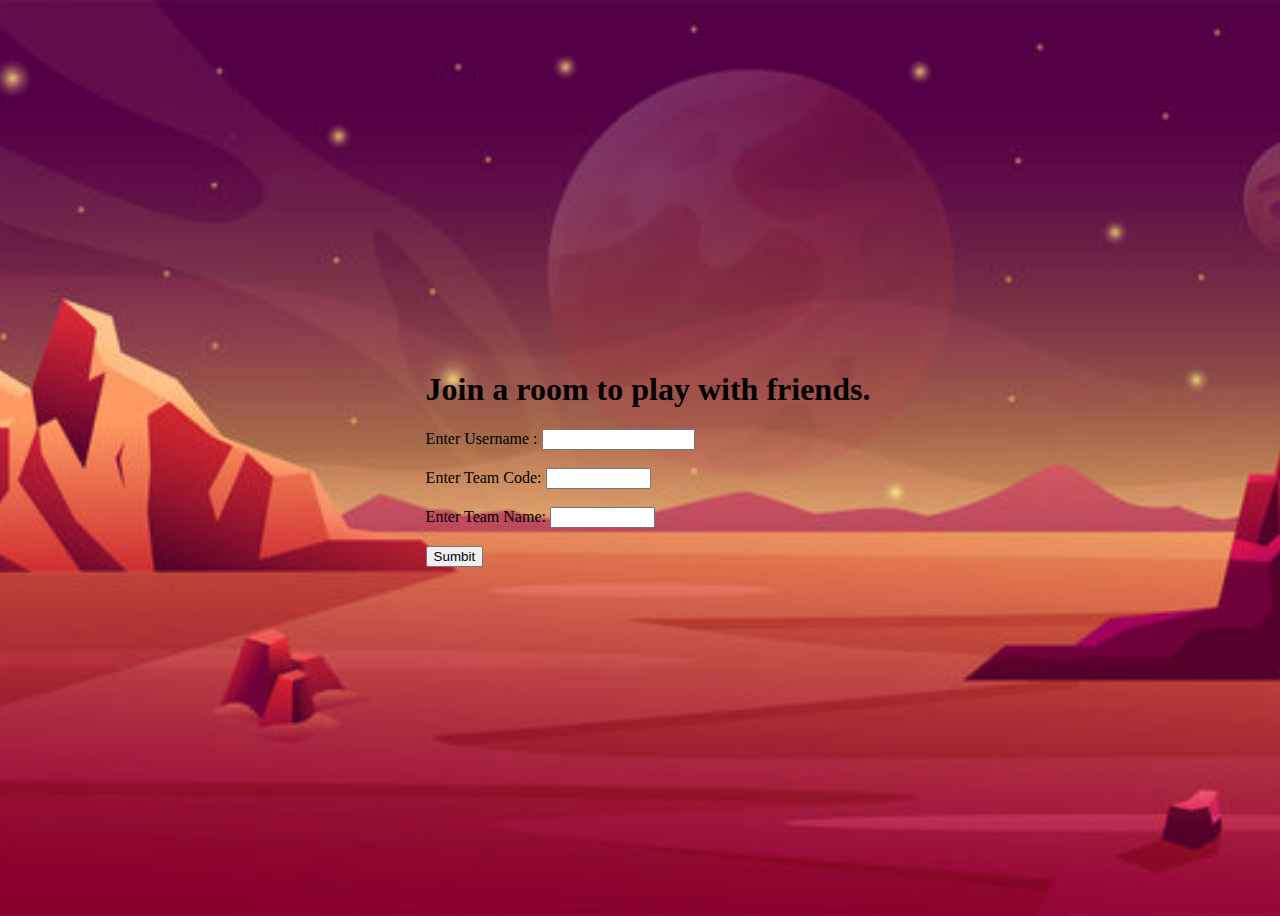
<file: continueasguest.html>
<!DOCTYPE html>
<html lang="en">
<head>
    <meta charset="UTF-8">
    <meta name="viewport" content="width=device-width, initial-scale=1.0">
    <title>Document</title>
    <link rel="stylesheet" href="style.css">
   
</head>
<body>
<div class="center_div" >
    <form action="" id="loginForm" autocomplete="on">
        <h1>Join a room to play with friends.</h1>
<label for="Username">Enter Username  :</label>
<input type="text"  name="Username" required minlength="8" maxlength="20" size="16"   id="Username" autocomplete="username"/><br><br>
<label for="TeamCode">Enter Team Code:</label>
<input type="text"  name="TeamCode" required minlength="4" maxlength="8" size="10"   id="TeamCode" autocomplete="off"/> <br><br>
<label for="TeamName">Enter Team Name:</label>
<input type="text"  name="TeamName" required minlength="4" maxlength="8" size="10"  id="TeamName"  autocomplete="off"/><br><br>
<button  type="submit" >Sumbit</button >
</form>
<script src="script.js" ></script>

</div>

    
</body>
</html>
</file>
<file: style.css>
.center_div{
    width:100vw;
    height:100vh;
    display:grid;
    place-items:center;
    }
    button:hover {
        cursor: pointer;
      }
      body {
    background-image: url("mars.jpg");
    background-size:     cover;                     
    background-repeat:   no-repeat;
    background-position: center ; 
    }
</file>
